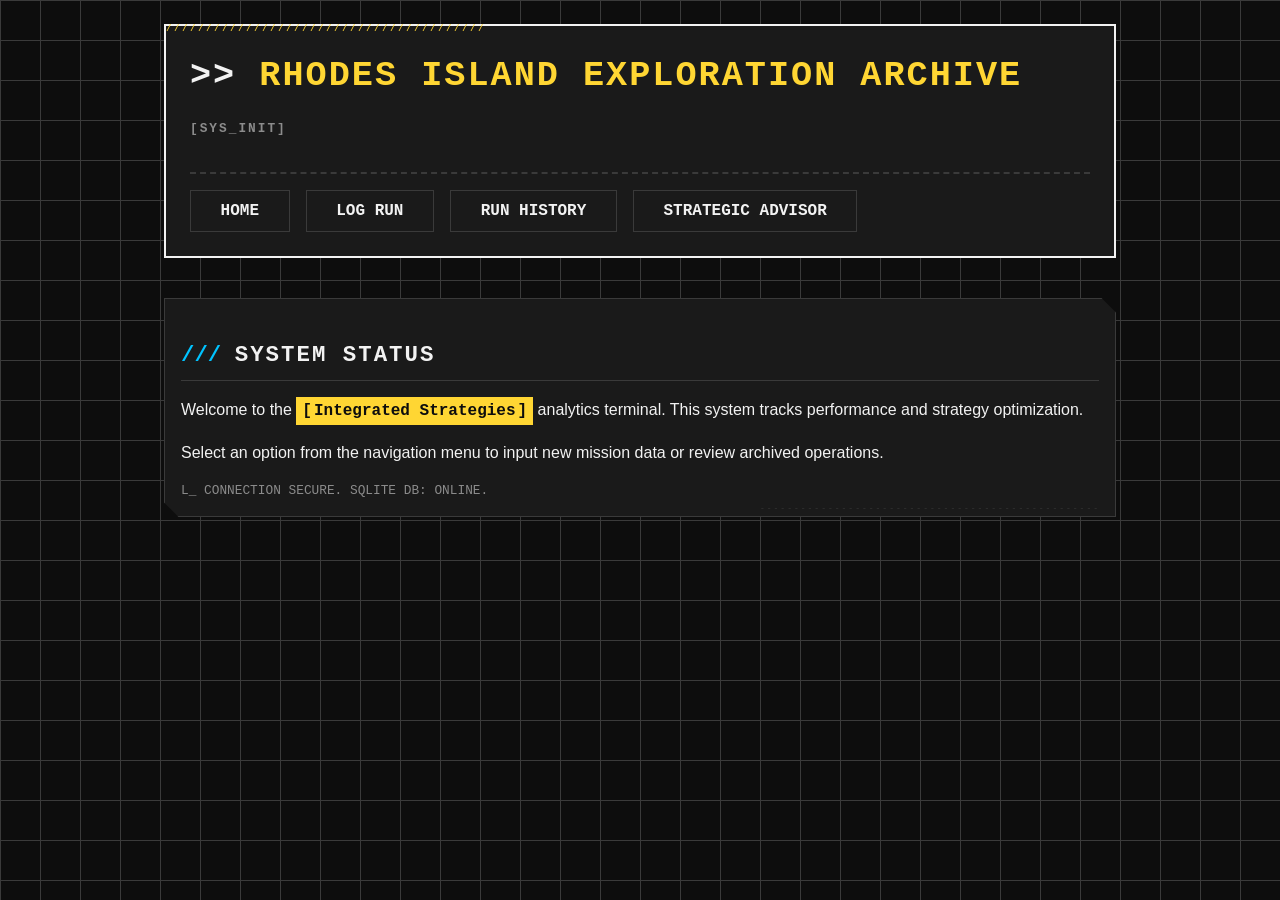
<file: index.html>
<!DOCTYPE html>
<html lang="en">
<head>
    <meta charset="UTF-8">
    <meta name="viewport" content="width=device-width, initial-scale=1.0">
    <title>Rhodes Island Exploration Archive</title>
    <link rel="stylesheet" href="style.css">
</head>
<body>
    <header>
        <h1>Rhodes Island Exploration Archive</h1>
        <nav>
            <a href="index.html">Home</a>
            <a href="log_run.html">Log Run</a>
            <a href="history.html">Run History</a>
            <a href="#">Strategic Advisor</a>
        </nav>
    </header>

    <div class="panel">
        <h2>System Status</h2>
        <p>Welcome to the <span class="data-highlight">Integrated Strategies</span> analytics terminal. This system tracks performance and strategy optimization.</p>
        <p>Select an option from the navigation menu to input new mission data or review archived operations.</p>
        <small>CONNECTION SECURE. SQLITE DB: ONLINE.</small>
    </div>
</body>
</html>
</file>
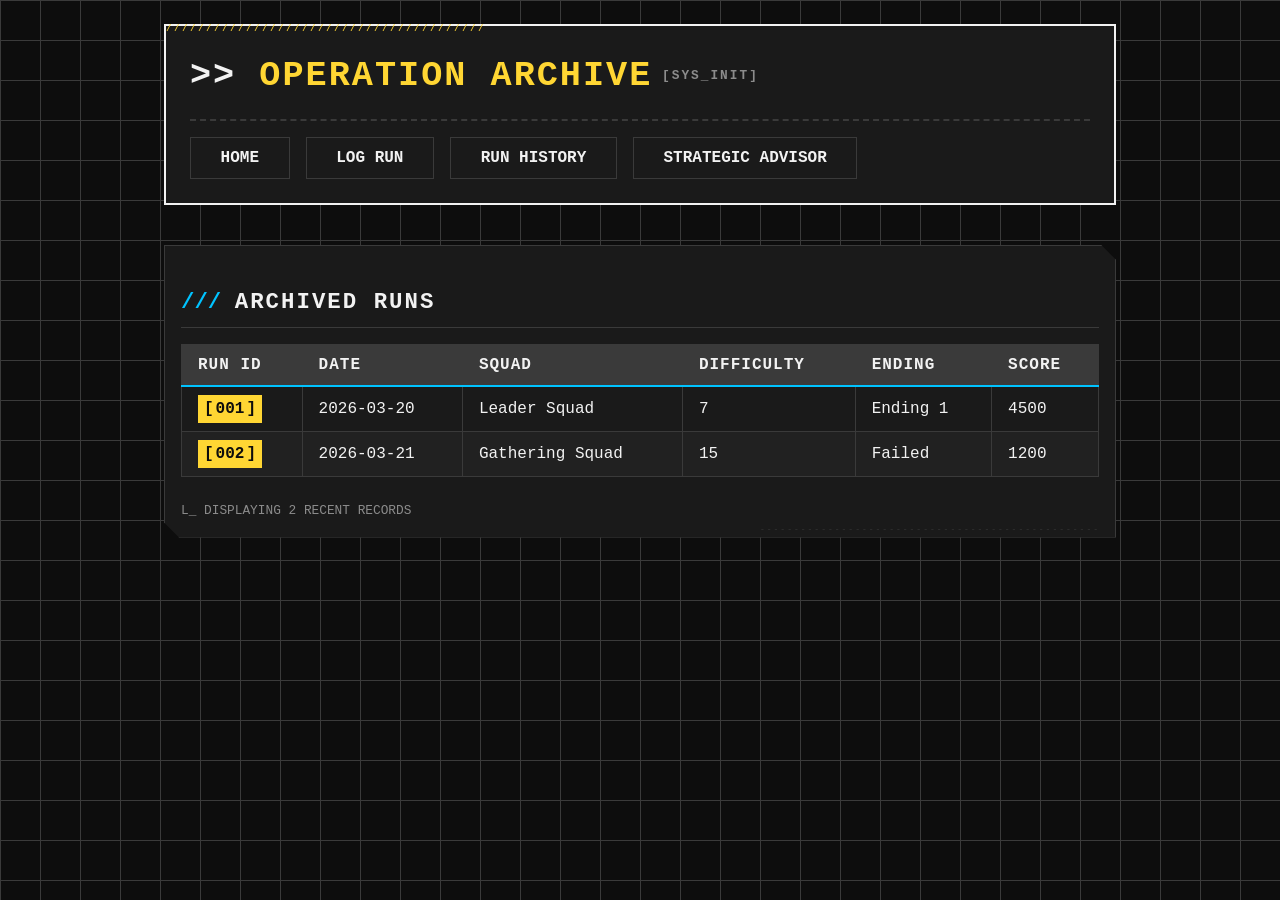
<file: history.html>
<!DOCTYPE html>
<html lang="en">
<head>
    <meta charset="UTF-8">
    <meta name="viewport" content="width=device-width, initial-scale=1.0">
    <title>Run History - Rhodes Island</title>
    <link rel="stylesheet" href="style.css">
</head>
<body>
    <header>
        <h1>Operation Archive</h1>
        <nav>
            <a href="index.html">Home</a>
            <a href="log_run.html">Log Run</a>
            <a href="history.html">Run History</a>
            <a href="#">Strategic Advisor</a>
        </nav>
    </header>

    <div class="panel">
        <h2>Archived Runs</h2>
        <table>
            <thead>
                <tr>
                    <th>Run ID</th>
                    <th>Date</th>
                    <th>Squad</th>
                    <th>Difficulty</th>
                    <th>Ending</th>
                    <th>Score</th>
                </tr>
            </thead>
            <tbody>
                <tr>
                    <td><span class="data-highlight">001</span></td>
                    <td>2026-03-20</td>
                    <td>Leader Squad</td>
                    <td>7</td>
                    <td>Ending 1</td>
                    <td>4500</td>
                </tr>
                <tr>
                    <td><span class="data-highlight">002</span></td>
                    <td>2026-03-21</td>
                    <td>Gathering Squad</td>
                    <td>15</td>
                    <td>Failed</td>
                    <td>1200</td>
                </tr>
            </tbody>
        </table>
        <small>DISPLAYING 2 RECENT RECORDS</small>
    </div>
</body>
</html>
</file>
<file: style.css>
:root {
    --color-bg-base: #0d0d0d;
    --color-bg-surface: #1a1a1a;
    --color-text-main: #f2f2f2;
    --color-text-muted: #8c8c8c;
    --color-border-thick: #f2f2f2;
    --color-border-thin: #3a3a3a;
    --color-accent: #ffd633; /* Rhodes Island Yellow */
    --color-accent-blue: #00c3ff; /* Terminal Blue */
    --color-danger: #ff3333;
    
    --font-mono: "Consolas", "Courier New", Courier, monospace;
    --font-sans: -apple-system, BlinkMacSystemFont, "Segoe UI", Roboto, Helvetica, Arial, sans-serif;
    
    --spacing-sm: 8px;
    --spacing-md: 16px;
    --spacing-lg: 24px;
}

* {
    box-sizing: border-box;
    margin: 0;
    padding: 0;
}

body {
    background-color: var(--color-bg-base);
    color: var(--color-text-main);
    font-family: var(--font-sans);
    line-height: 1.5;
    padding: var(--spacing-lg);
    max-width: 1000px;
    margin: 0 auto;
    background-image: 
        linear-gradient(var(--color-border-thin) 1px, transparent 1px),
        linear-gradient(90deg, var(--color-border-thin) 1px, transparent 1px);
    background-size: 40px 40px;
}

/* Typography */
h1, h2, h3, h4, h5, h6 {
    font-family: var(--font-mono);
    text-transform: uppercase;
    letter-spacing: 2px;
    margin-bottom: var(--spacing-md);
    position: relative;
    padding-bottom: var(--spacing-sm);
}

h1 {
    font-size: 2.2rem;
    color: var(--color-accent);
    border-bottom: 2px solid var(--color-accent);
}

h1::before {
    content: ">> ";
    color: var(--color-text-main);
}

h1::after {
    content: " [SYS_INIT]";
    font-size: 0.8rem;
    color: var(--color-text-muted);
    vertical-align: middle;
}

h2 {
    font-size: 1.4rem;
    margin-top: var(--spacing-lg);
    border-bottom: 1px solid var(--color-border-thin);
    color: var(--color-text-main);
}

h2::before {
    content: "/// ";
    color: var(--color-accent-blue);
    letter-spacing: 0;
}

p {
    margin-bottom: var(--spacing-md);
    font-family: var(--font-sans);
}

small {
    font-family: var(--font-mono);
    color: var(--color-text-muted);
    font-size: 0.8rem;
    display: block;
    margin-top: 4px;
}

small::before {
    content: "L_ ";
}

/* Header & Navigation */
header {
    margin-bottom: 40px;
    border: 2px solid var(--color-border-thick);
    background-color: var(--color-bg-surface);
    padding: var(--spacing-lg);
    position: relative;
}

header::before {
    content: "////////////////////////////////////////";
    position: absolute;
    top: -2px;
    left: 0;
    color: var(--color-accent);
    font-family: var(--font-mono);
    font-size: 10px;
    letter-spacing: 2px;
    overflow: hidden;
    white-space: nowrap;
    width: 100%;
    line-height: 1;
}

header h1 {
    border-bottom: none;
    margin-bottom: var(--spacing-md);
    padding-bottom: 0;
}

nav {
    display: flex;
    gap: var(--spacing-md);
    border-top: 2px dashed var(--color-border-thin);
    padding-top: var(--spacing-md);
}

nav a {
    color: var(--color-text-main);
    text-decoration: none;
    font-family: var(--font-mono);
    font-weight: bold;
    text-transform: uppercase;
    padding: var(--spacing-sm) var(--spacing-md);
    border: 1px solid var(--color-border-thin);
    background-color: transparent;
    transition: all 0.2s ease;
    position: relative;
}

nav a::before {
    content: "[";
    color: var(--color-accent-blue);
    margin-right: 4px;
    opacity: 0;
    transition: opacity 0.2s ease;
}

nav a::after {
    content: "]";
    color: var(--color-accent-blue);
    margin-left: 4px;
    opacity: 0;
    transition: opacity 0.2s ease;
}

nav a:hover {
    background-color: var(--color-border-thick);
    color: var(--color-bg-base);
    border-color: var(--color-border-thick);
}

nav a:hover::before, nav a:hover::after {
    opacity: 1;
}

/* Forms */
form {
    background-color: var(--color-bg-surface);
    padding: var(--spacing-lg);
    border: 1px solid var(--color-border-thin);
    border-left: 4px solid var(--color-accent-blue);
}

fieldset {
    border: 1px solid var(--color-border-thin);
    padding: var(--spacing-md);
    margin-bottom: var(--spacing-lg);
    background-color: transparent;
    position: relative;
}

legend {
    font-family: var(--font-mono);
    font-weight: bold;
    text-transform: uppercase;
    padding: 0 var(--spacing-sm);
    background-color: var(--color-accent);
    color: var(--color-bg-base);
    border: none;
}

label {
    display: block;
    font-family: var(--font-mono);
    font-weight: bold;
    margin-bottom: 4px;
    margin-top: var(--spacing-md);
    color: var(--color-text-muted);
}

label::after {
    content: " _";
    color: var(--color-accent-blue);
    animation: blink 1s infinite;
}

@keyframes blink {
    0%, 49% { opacity: 1; }
    50%, 100% { opacity: 0; }
}

input[type="text"],
input[type="date"],
input[type="number"],
select {
    width: 100%;
    padding: var(--spacing-sm);
    font-family: var(--font-mono);
    border: 1px solid var(--color-border-thin);
    background-color: var(--color-bg-base);
    color: var(--color-text-main);
    border-radius: 0;
    appearance: none;
    transition: border-color 0.2s ease;
}

input:focus, select:focus {
    outline: none;
    background-color: var(--color-bg-base);
    border-color: var(--color-accent);
    box-shadow: 0 0 5px rgba(255, 214, 51, 0.3);
}

select[multiple] {
    height: 200px;
}

button[type="submit"] {
    display: inline-block;
    padding: var(--spacing-md) var(--spacing-lg);
    font-family: var(--font-mono);
    font-weight: bold;
    font-size: 1.1rem;
    text-transform: uppercase;
    color: var(--color-bg-base);
    background-color: var(--color-border-thick);
    border: none;
    cursor: pointer;
    width: 100%;
    transition: all 0.2s ease;
    position: relative;
    clip-path: polygon(10px 0, 100% 0, 100% calc(100% - 10px), calc(100% - 10px) 100%, 0 100%, 0 10px);
}

button[type="submit"]:hover {
    background-color: var(--color-accent);
    color: var(--color-bg-base);
}

button[type="submit"]::before {
    content: "ACTIVATE // ";
    font-size: 1em;
    opacity: 1;
}

/* Target the ::before (ACTIVATE //) only when the main button is hovered */
button[type="submit"]:hover::before {
    color: var(--color-accent-blue);
    opacity: 1;
}

/* Tables */
table {
    width: 100%;
    border-collapse: collapse;
    margin-bottom: var(--spacing-lg);
    background-color: var(--color-bg-surface);
    border: 1px solid var(--color-border-thin);
}

th, td {
    padding: var(--spacing-sm) var(--spacing-md);
    border: 1px solid var(--color-border-thin);
    text-align: left;
    font-family: var(--font-mono);
}

th {
    font-weight: bold;
    text-transform: uppercase;
    background-color: var(--color-border-thin);
    color: var(--color-text-main);
    border-bottom: 2px solid var(--color-accent-blue);
    letter-spacing: 1px;
}

tr:nth-child(even) {
    background-color: rgba(255, 255, 255, 0.03);
}

tr:hover td {
    background-color: rgba(0, 195, 255, 0.1);
}

/* Utility Classes */
.panel {
    border: 1px solid var(--color-border-thin);
    padding: var(--spacing-md);
    margin-bottom: var(--spacing-lg);
    background-color: var(--color-bg-surface);
    position: relative;
    clip-path: polygon(0 0, calc(100% - 15px) 0, 100% 15px, 100% 100%, 15px 100%, 0 calc(100% - 15px));
}

.panel::after {
    content: "--------------------------------------------------";
    position: absolute;
    bottom: 2px;
    right: 15px;
    color: var(--color-border-thin);
    font-family: var(--font-mono);
    font-size: 8px;
    letter-spacing: 2px;
    overflow: hidden;
    white-space: nowrap;
    width: 50%;
    text-align: right;
}

.data-highlight {
    font-family: var(--font-mono);
    font-weight: bold;
    background-color: var(--color-accent);
    color: var(--color-bg-base);
    padding: 2px 6px;
    display: inline-block;
}

.data-highlight::before {
    content: "[";
    margin-right: 2px;
}

.data-highlight::after {
    content: "]";
    margin-left: 2px;
}
</file>
